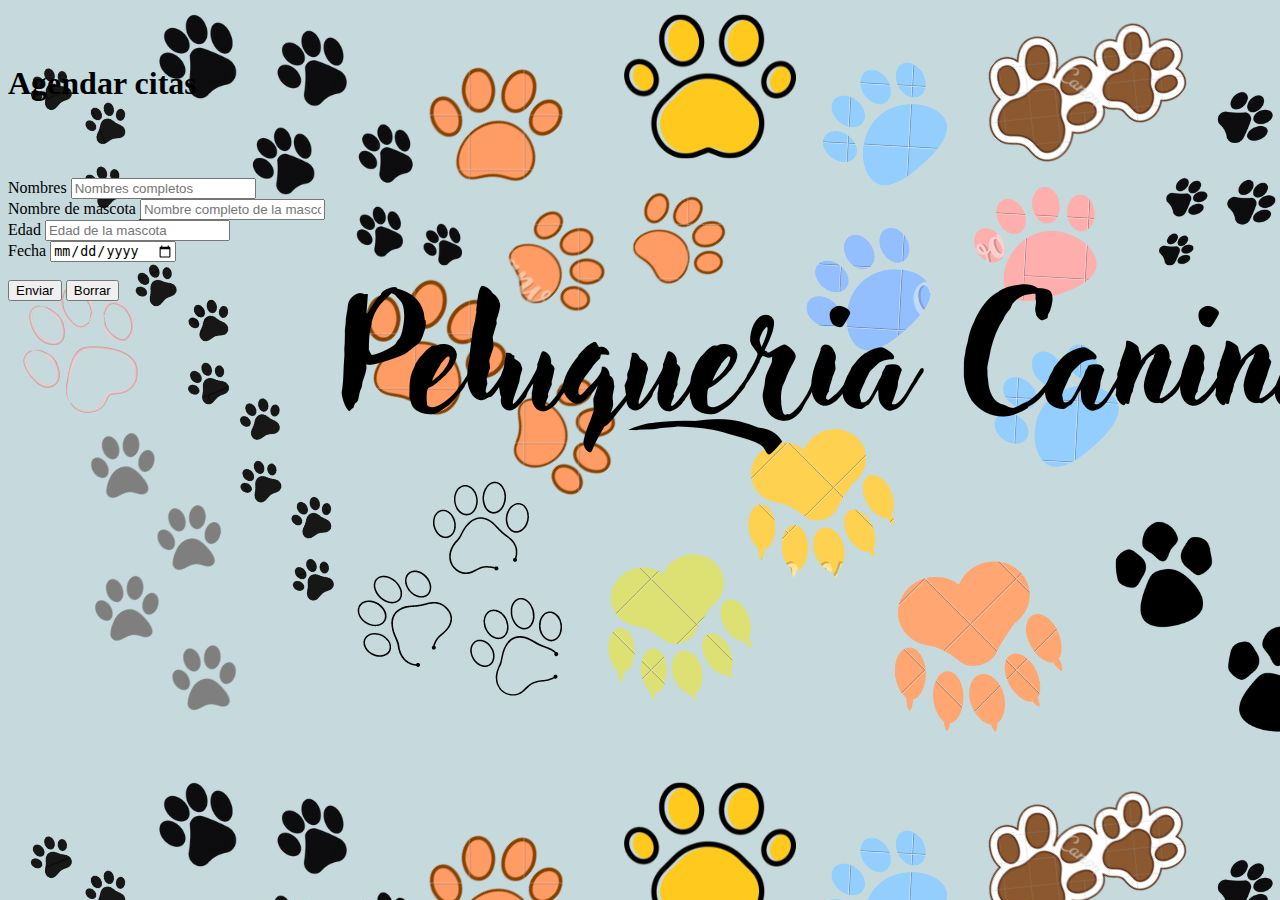
<file: Peluqueria canina/formulario.html>
<!DOCTYPE html>
<html lang="en">
<head>
    <meta charset="UTF-8">
    <meta http-equiv="X-UA-Compatible" content="IE=edge">
    <meta name="viewport" content="width=device-width, initial-scale=1.0">
    <title>Agendar cita</title>
    <link rel="stylesheet" href="css/estilos.css">
    <!-- CSS only -->
    <link href="https://cdn.jsdelivr.net/npm/bootstrap@5.2.2/dist/css/bootstrap.min.css" rel="stylesheet" integrity="sha384-Zenh87qX5JnK2Jl0vWa8Ck2rdkQ2Bzep5IDxbcnCeuOxjzrPF/et3URy9Bv1WTRi" crossorigin="anonymous">
    <script src="js/datos.js"></script>
</head>
<body class="fondo1">
    <br>
    <br>
    <h1 class="ejemplo">Agendar citas</h1>
    <br>
    <br>
    <br>
    <!--Contenedor-->
    <div class="container">
        <!--Fila-->
        <div class="row">
            <!--Columna-->
            <div class="col-md-6">
                <div class="card">
                    <div class="card-body">
                        <form action="" method="">
                            <div class="form-group">
                                <label for="nombre">Nombres</label>
                                <input type="text" class="form-control" id="nombre" name="nombre" placeholder="Nombres completos">
                            </div>
                            <div class="form-group">
                                <label for="nombre">Nombre de mascota</label>
                                <input type="text" class="form-control" id="nombre_mascota" name="nombre_mascota" placeholder="Nombre completo de la mascota">
                            </div>
                            <div class="form-group">
                                <label for="edad">Edad</label>
                                <input type="number" class="form-control" id="edad" name="edad" placeholder="Edad de la mascota">
                            </div>
                            <div class="form-group">
                                <label for="fecha">Fecha</label>
                                <input type="date" class="form-control" id="fecha" name="fecha">
                            </div>
                            <br>
                            <div class="form-group">
                                <input type="button" onclick="recibir_datos()" class="btn btn-secondary" value="Enviar">
                                <input type="reset" class="btn btn-info" value="Borrar">
                            </div>
                        </form>
                    </div>
                </div>
            </div>
        </div>
    </div>
</body>
</html>
</file>
<file: Peluqueria canina/css/estilos.css>
body
{
    background-image: url('../imagenes/Peluqueria\ Canina.jpg');
}
nav ul {
	background-color: #757575;
	width: 100%;
	list-style-type: none;
	text-align: center;
}
</file>
